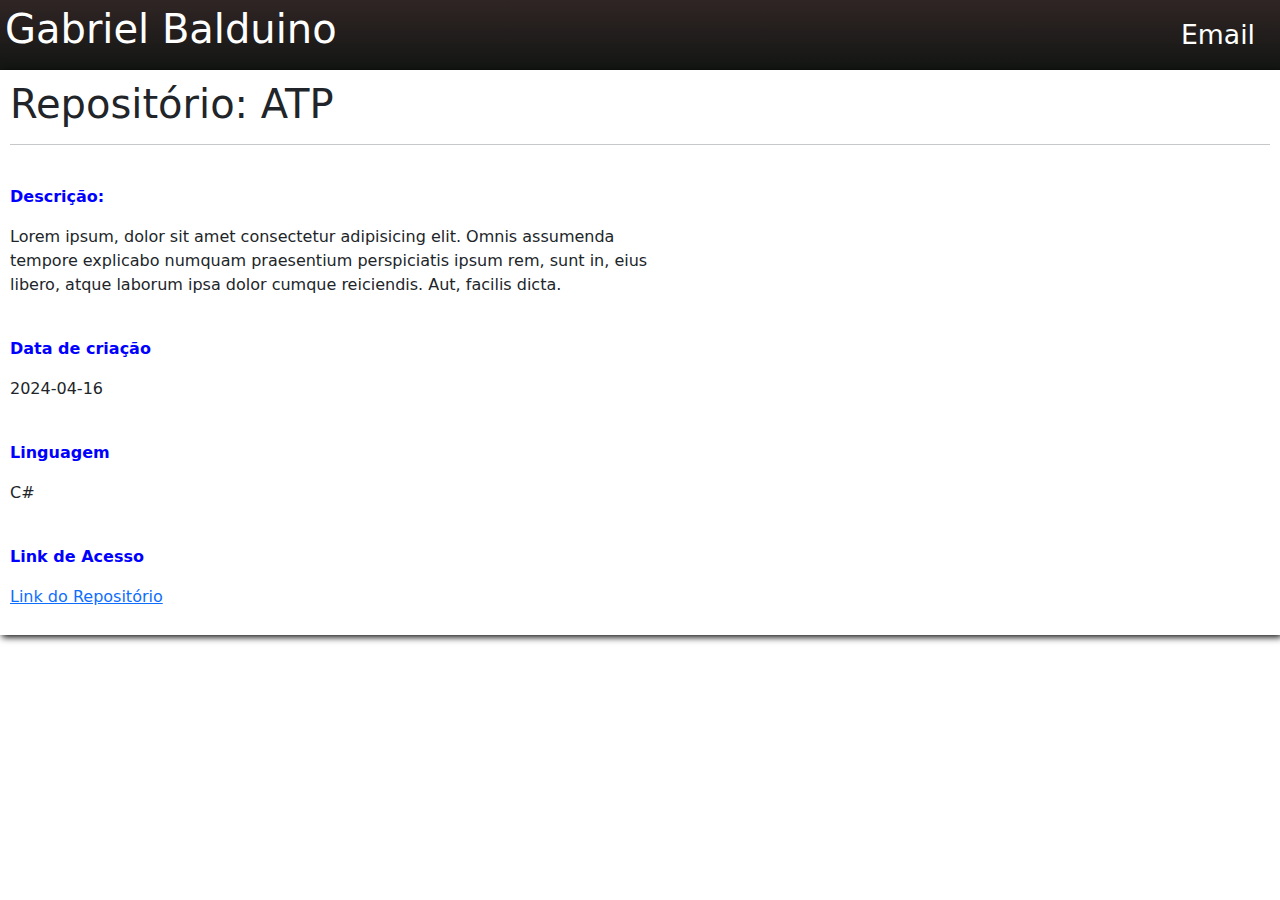
<file: Trabalho prático/repo.html>
<!DOCTYPE html>
<html lang="pt-br">
<head>
    <meta charset="UTF-8">
    <meta name="viewport" content="width=device-width, initial-scale=1.0">
    <title>REPOSITÓRIO</title>
    <link rel="stylesheet" href="style2.css">
    <link href="https://cdn.jsdelivr.net/npm/bootstrap@5.3.3/dist/css/bootstrap.min.css" rel="stylesheet" integrity="sha384-QWTKZyjpPEjISv5WaRU9OFeRpok6YctnYmDr5pNlyT2bRjXh0JMhjY6hW+ALEwIH" crossorigin="anonymous">

    <script src="https://cdn.jsdelivr.net/npm/bootstrap@5.3.3/dist/js/bootstrap.bundle.min.js" integrity="sha384-YvpcrYf0tY3lHB60NNkmXc5s9fDVZLESaAA55NDzOxhy9GkcIdslK1eN7N6jIeHz" crossorigin="anonymous"></script>
</head>
<body>
    <header>
        <h1><a class="h1" href="index.html">Gabriel Balduino</a></h1>
        
        <nav>
            <a href="#">Email</a>
        </nav>
    </header>

    <main>
        <article>
            <h1>Repositório: ATP</h1>
            <hr>
            <br>

            <p class="azul">Descrição:</p>
            <p>Lorem ipsum, dolor sit amet consectetur adipisicing elit. Omnis assumenda <br>tempore explicabo numquam praesentium perspiciatis ipsum rem, sunt in, eius <br>libero, atque laborum ipsa dolor cumque reiciendis. Aut, facilis dicta.</p>
            <br>
            <p class="azul">Data de criação</p>
            <p>2024-04-16</p>
            <br>
            <p class="azul">Linguagem</p>
            <p>C#</p>
            <br>
            <p class="azul">Link de Acesso</p>
            <p><a href="https://github.com/Gabecyk/Listas-de-ATP" target="_blank">Link do Repositório</a></p>
        </article>
    </main>

    
</body>
</html>
</file>
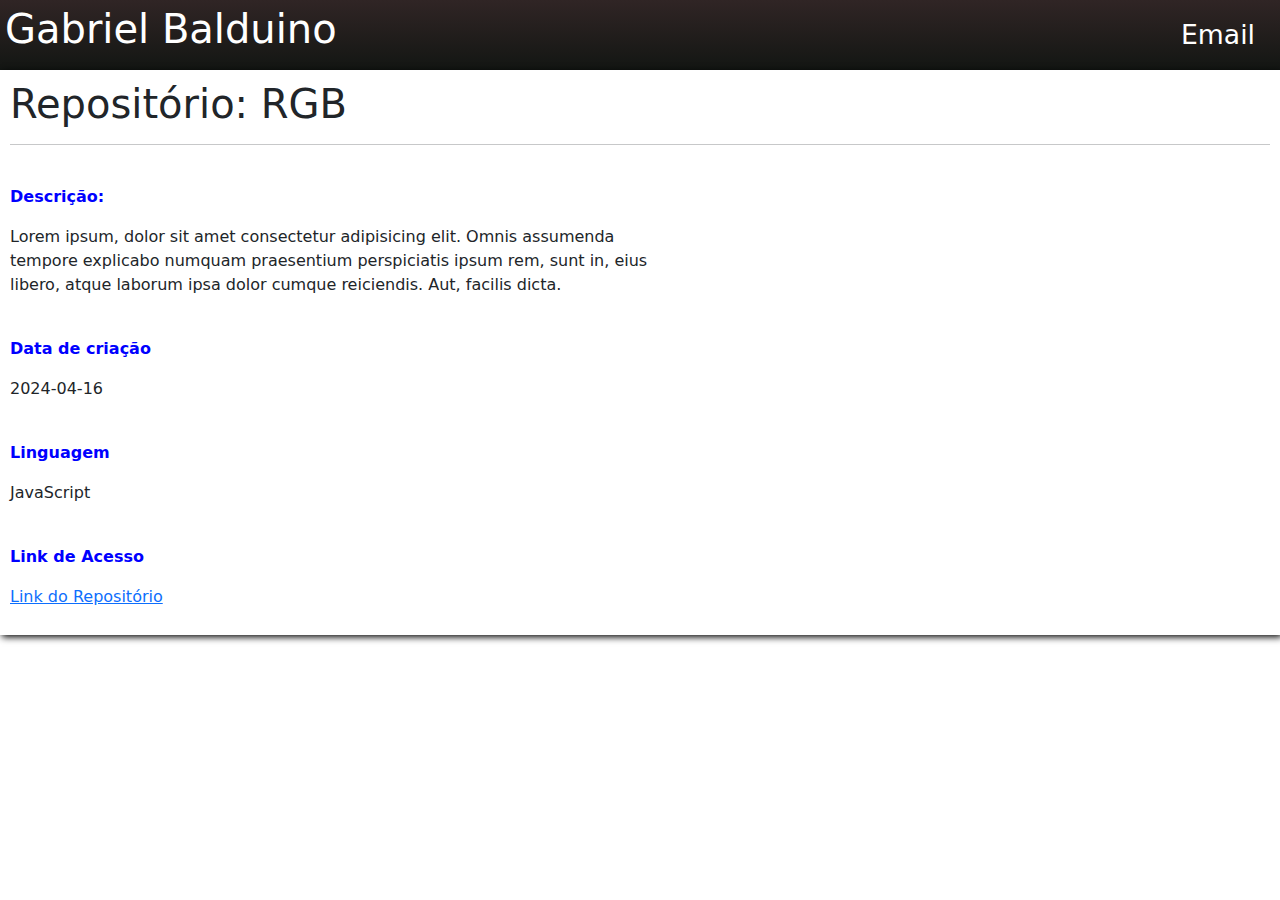
<file: Trabalho prático/repo2.html>
<!DOCTYPE html>
<html lang="pt-br">
<head>
    <meta charset="UTF-8">
    <meta name="viewport" content="width=device-width, initial-scale=1.0">
    <title>REPOSITÓRIO</title>
    <link rel="stylesheet" href="style2.css">
    <link href="https://cdn.jsdelivr.net/npm/bootstrap@5.3.3/dist/css/bootstrap.min.css" rel="stylesheet" integrity="sha384-QWTKZyjpPEjISv5WaRU9OFeRpok6YctnYmDr5pNlyT2bRjXh0JMhjY6hW+ALEwIH" crossorigin="anonymous">

    <script src="https://cdn.jsdelivr.net/npm/bootstrap@5.3.3/dist/js/bootstrap.bundle.min.js" integrity="sha384-YvpcrYf0tY3lHB60NNkmXc5s9fDVZLESaAA55NDzOxhy9GkcIdslK1eN7N6jIeHz" crossorigin="anonymous"></script>
</head>
<body>
    <header>
        <h1><a class="h1" href="index.html">Gabriel Balduino</a></h1>
        
        <nav>
            <a href="#">Email</a>
        </nav>
    </header>

    <main>
        <article>
            <h1>Repositório: RGB</h1>
            <hr>
            <br>

            <p class="azul">Descrição:</p>
            <p>Lorem ipsum, dolor sit amet consectetur adipisicing elit. Omnis assumenda <br>tempore explicabo numquam praesentium perspiciatis ipsum rem, sunt in, eius <br>libero, atque laborum ipsa dolor cumque reiciendis. Aut, facilis dicta.</p>
            <br>
            <p class="azul">Data de criação</p>
            <p>2024-04-16</p>
            <br>
            <p class="azul">Linguagem</p>
            <p>JavaScript</p>
            <br>
            <p class="azul">Link de Acesso</p>
            <p><a href="https://github.com/Gabecyk/JavaScriptCV" target="_blank">Link do Repositório</a></p>
        </article>
    </main>

    
</body>
</html>
</file>
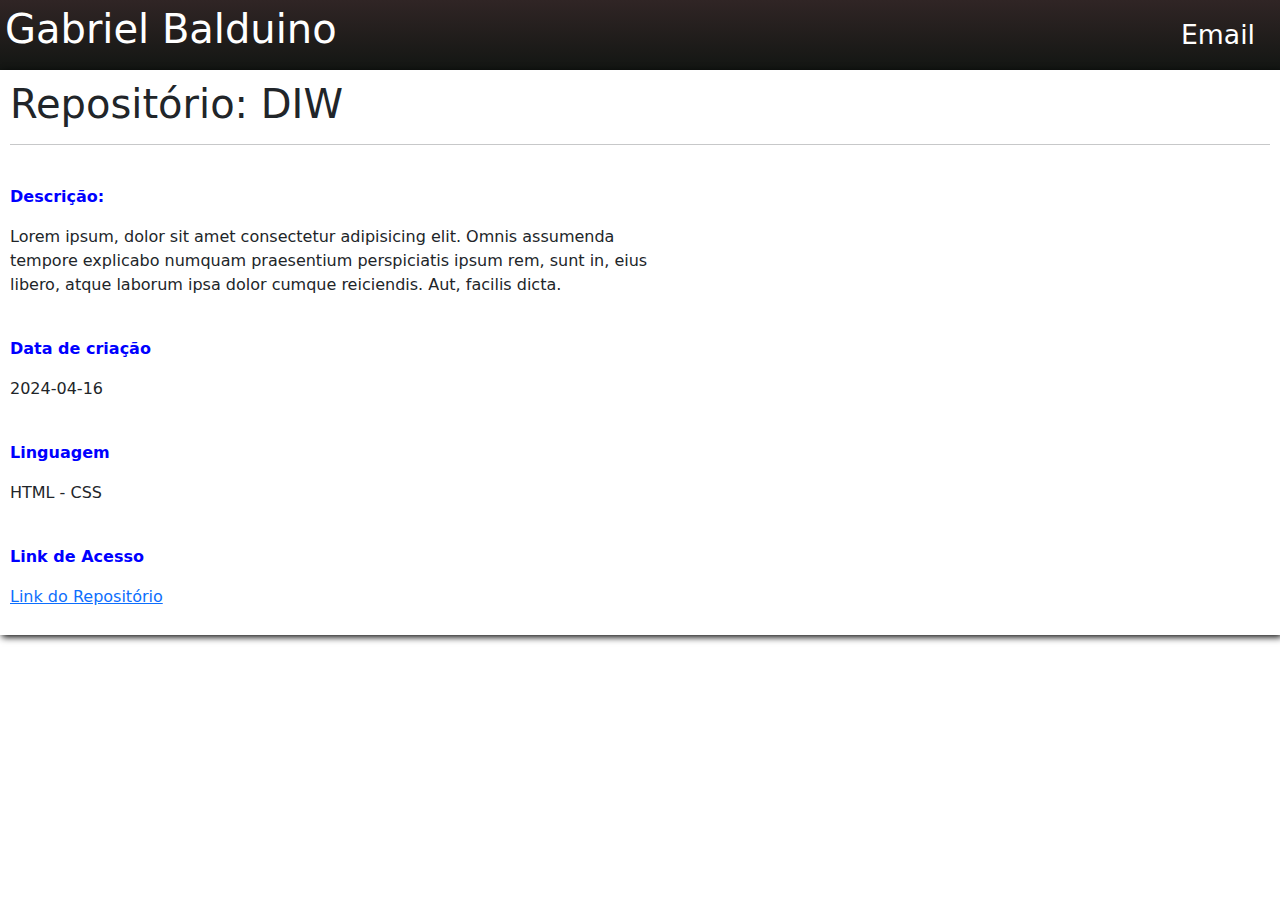
<file: Trabalho prático/repo3.html>
<!DOCTYPE html>
<html lang="pt-br">
<head>
    <meta charset="UTF-8">
    <meta name="viewport" content="width=device-width, initial-scale=1.0">
    <title>REPOSITÓRIO</title>
    <link rel="stylesheet" href="style2.css">
    <link href="https://cdn.jsdelivr.net/npm/bootstrap@5.3.3/dist/css/bootstrap.min.css" rel="stylesheet" integrity="sha384-QWTKZyjpPEjISv5WaRU9OFeRpok6YctnYmDr5pNlyT2bRjXh0JMhjY6hW+ALEwIH" crossorigin="anonymous">

    <script src="https://cdn.jsdelivr.net/npm/bootstrap@5.3.3/dist/js/bootstrap.bundle.min.js" integrity="sha384-YvpcrYf0tY3lHB60NNkmXc5s9fDVZLESaAA55NDzOxhy9GkcIdslK1eN7N6jIeHz" crossorigin="anonymous"></script>
</head>
<body>
    <header>
        <h1><a class="h1" href="index.html">Gabriel Balduino</a></h1>
        
        <nav>
            <a href="#">Email</a>
        </nav>
    </header>

    <main>
        <article>
            <h1>Repositório: DIW</h1>
            <hr>
            <br>

            <p class="azul">Descrição:</p>
            <p>Lorem ipsum, dolor sit amet consectetur adipisicing elit. Omnis assumenda <br>tempore explicabo numquam praesentium perspiciatis ipsum rem, sunt in, eius <br>libero, atque laborum ipsa dolor cumque reiciendis. Aut, facilis dicta.</p>
            <br>
            <p class="azul">Data de criação</p>
            <p>2024-04-16</p>
            <br>
            <p class="azul">Linguagem</p>
            <p>HTML - CSS</p>
            <br>
            <p class="azul">Link de Acesso</p>
            <p><a href="https://github.com/Gabecyk/ProjetoWeb1" target="_blank">Link do Repositório</a></p>
        </article>
    </main>

    
</body>
</html>
</file>
<file: Trabalho prático/style2.css>
@media (max-width: 600px) {
    * {
        margin: 0px;
        padding: 0px;
    }

    .perfil > img{
        display: none;
        
    }

    body {
        margin: 0px;
    }

    main {
        margin: 0%;
    }

    #carouselExampleControls {
        margin: auto;
    }

  }

* {
    margin: 0px;
    padding: 0px;
}

body {
    margin: 0px;
    
}

header {
    background-image: linear-gradient(to top,  #131613, #302525);
    display: flex;
    justify-content: space-between;
    padding: 5px;
    
}

header > nav {
    padding: 10px;
}

header > h1 {
    color: white;
    text-decoration: none;
}

header > nav > a {
    text-decoration: none;
    padding: 10px;
    color: white;
    font-size: 20pt;
}

header > nav > a:hover{
    background-color: rgb(56, 57, 58);
    border-radius: 5px;
    padding-left: 10px;
}

.h1 {
    text-decoration: none;
    color: white;
}

main {
    
    padding-top: 10px;
    background-color: rgb(255, 255, 255);
    box-shadow: 2px 2px 7px black;
    padding: 10px;
}

main .azul {
    color: blue;
    font-weight: bold;
}
</file>
